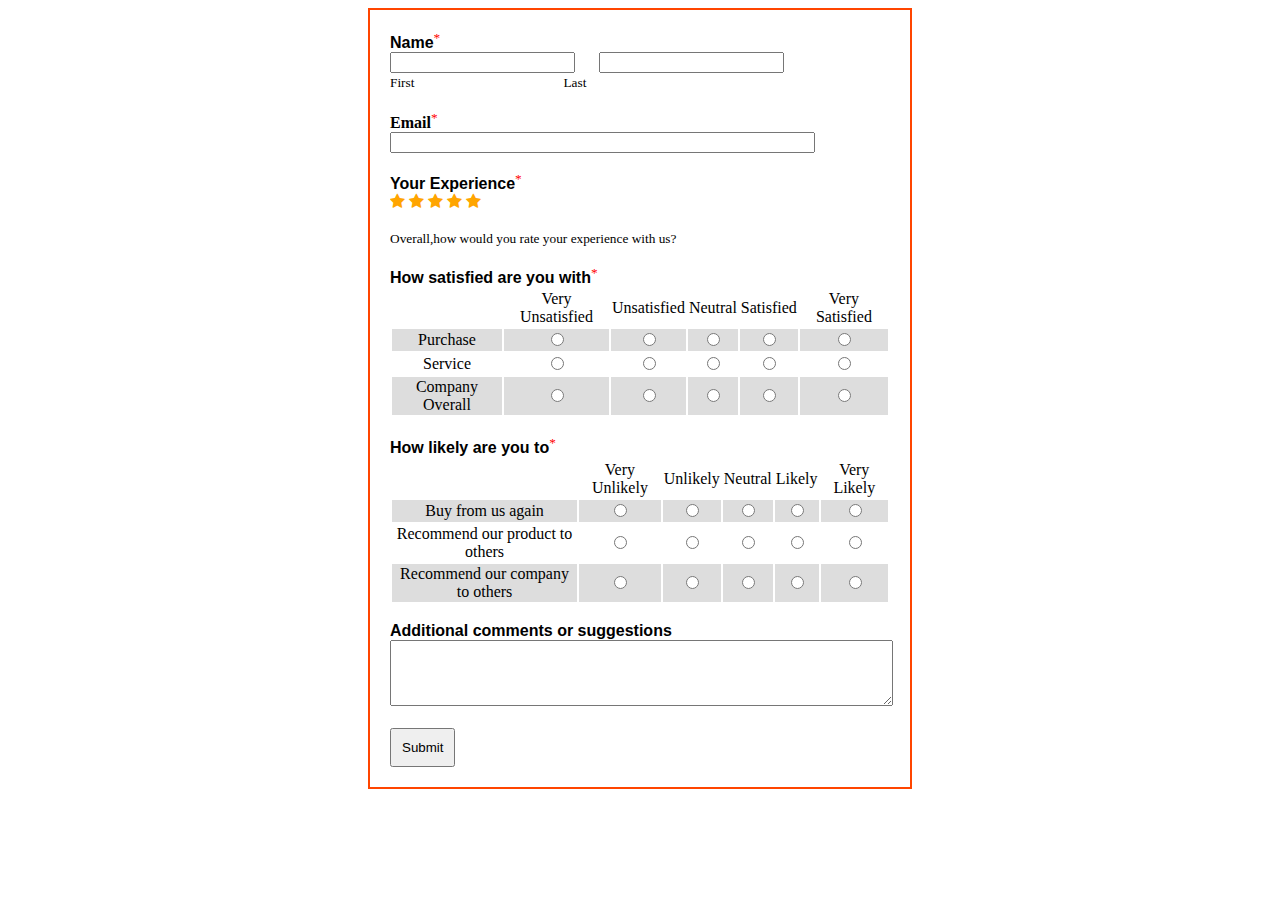
<file: index.html>
<!DOCTYPE html>
<html lang="en">
<head>
    <meta charset="UTF-8">
    <meta http-equiv="X-UA-Compatible" content="IE=edge">
    <meta name="viewport" content="width=device-width, initial-scale=1.0">
    <title>Document</title>
    <link rel="stylesheet" href="style.css">
    <link rel="stylesheet" href="https://cdnjs.cloudflare.com/ajax/libs/font-awesome/4.7.0/css/font-awesome.min.css">
</head>
<body >
    <div id="container">
    <form>
    <b id="change">Name</b><sup id="star">*</sup><br>
    <input type="text" id="fname">
    <input type="text" id="lname"><br>
    
    <small>First</small> 
    <small><span id="lname1">Last</span></small>
    <br><br>
    <label for="email"><b>Email</b><sup id="star">*</sup></label><br>
    <input type="text" size="50">
    <br><br>
    <b id="change">Your Experience</b><sup id="star">*</sup>
    <br>
    <span class="fa fa-star checked "></span>
<span class="fa fa-star checked"></span>
<span class="fa fa-star checked"></span>
<span class="fa fa-star checked"></span>
<span class="fa fa-star checked"></span>
<br><br>
<small>Overall,how would you rate your experience with us?</small>
<br><br>
<b id="change">How satisfied are you with</b><sup id="star">*</sup>
<table id="table1">
    <tr>
        <td>        </td>
        <td> Very Unsatisfied</td>
        <td>Unsatisfied</td>
        <td>Neutral</td>
        <td> Satisfied</td>
        <td>Very Satisfied</td>
    </tr>
    <tr>
        <td>Purchase</td>
        <td><input type="radio"></td>
        <td><input type="radio"></td>
        <td><input type="radio"></td>
        <td><input type="radio"></td>
        <td><input type="radio"></td>


    </tr>
    <tr>
        <td>Service</td>
        <td><input type="radio"></td>
        <td><input type="radio"></td>
        <td><input type="radio"></td>
        <td><input type="radio"></td>
        <td><input type="radio"></td>
    </tr>
    <tr>
        <td>Company Overall</td>
        <td><input type="radio"></td>
        <td><input type="radio"></td>
        <td><input type="radio"></td>
        <td><input type="radio"></td>
        <td><input type="radio"></td>
    </tr>
</table>
<br>

<b id="change">How likely are you to</b><sup id="star">*</sup>
<table id="table2">
    <tr>
        <td>     </td>
        <td>Very Unlikely</td>
        <td>Unlikely</td>
        <td>Neutral</td>
        <td>Likely</td>
        <td>Very Likely</td>
    </tr>
    <tr>
        <td>Buy from us again</td>
        <td><input type="radio"></td>
        <td><input type="radio"></td>
        <td><input type="radio"></td>
        <td><input type="radio"></td>
        <td><input type="radio"></td>
    </tr>
    <tr>
        <td>Recommend our product to others</td>
        <td><input type="radio"></td>
        <td><input type="radio"></td>
        <td><input type="radio"></td>
        <td><input type="radio"></td>
        <td><input type="radio"></td>
    </tr>
    <tr>
        <td>Recommend our company to others</td>
        <td><input type="radio"></td>
        <td><input type="radio"></td>
        <td><input type="radio"></td>
        <td><input type="radio"></td>
        <td><input type="radio"></td>
    </tr>
</table><br>
<b id="change">Additional comments or suggestions</b><br>
<textarea  rows="4" cols="60"></textarea><br><br>
<button id="button"> Submit</button>
</form>
</div>
</body>

</html>
</file>
<file: style.css>
#star{
    
    color:red;
    
}
#lname1{
 padding-left: 145px;
}
#lname{
    margin-left: 20px;
}
.checked {
    color: orange;
  }
  /* #table1{
      border: orange 5px solid;
  } */
  td{
      text-align: center;
  }
  tr:nth-child(even) {
    background-color: #dddddd;
  }
  #container{
     margin:auto;
    max-width: 500px;
    border:orangered 2px solid;
    padding:20px;  }
    #button{
        padding:10px
    }
    #change{
        font-family:Arial, Helvetica, sans-serif;
    }
</file>
